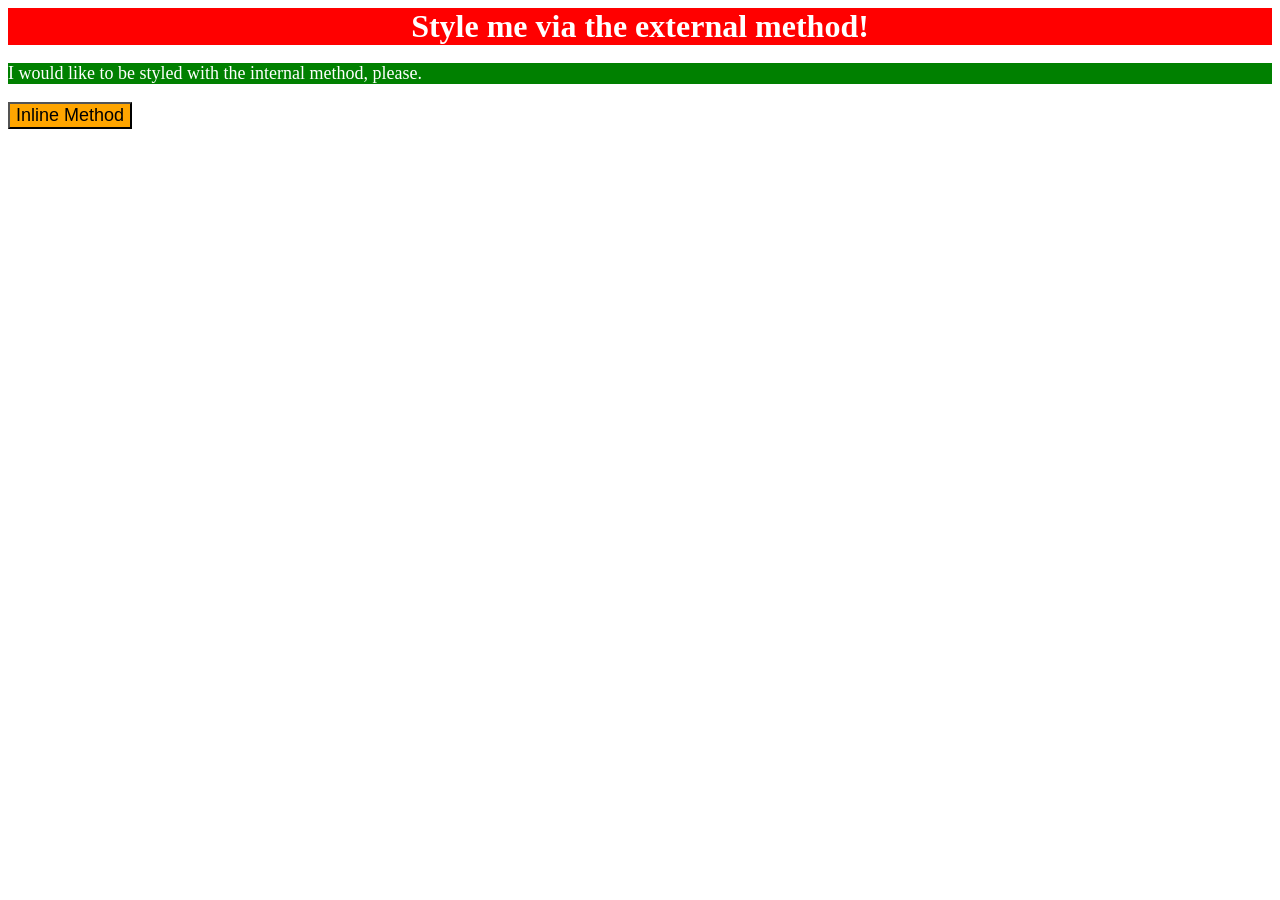
<file: foundations/intro-to-css/01-css-methods/index.html>
<!DOCTYPE html>
<html lang="en">
  <head>
    <link rel="stylesheet" href="styles.css">
    <meta charset="UTF-8">
    <meta http-equiv="X-UA-Compatible" content="IE=edge">
    <meta name="viewport" content="width=device-width, initial-scale=1.0">
    <title>Methods for Adding CSS</title>
    <style>
      p {
        background-color: green;
        color: white;
        font-size: 18px;
      }
    </style>

  </head>
  <body>
    <div class="external">Style me via the external method!</div>
    
    <p>I would like to be styled with the internal method, please.</p>

    <button style="background-color: orange; font-size: 18px;">Inline Method</button>
  </body>
</html>
</file>
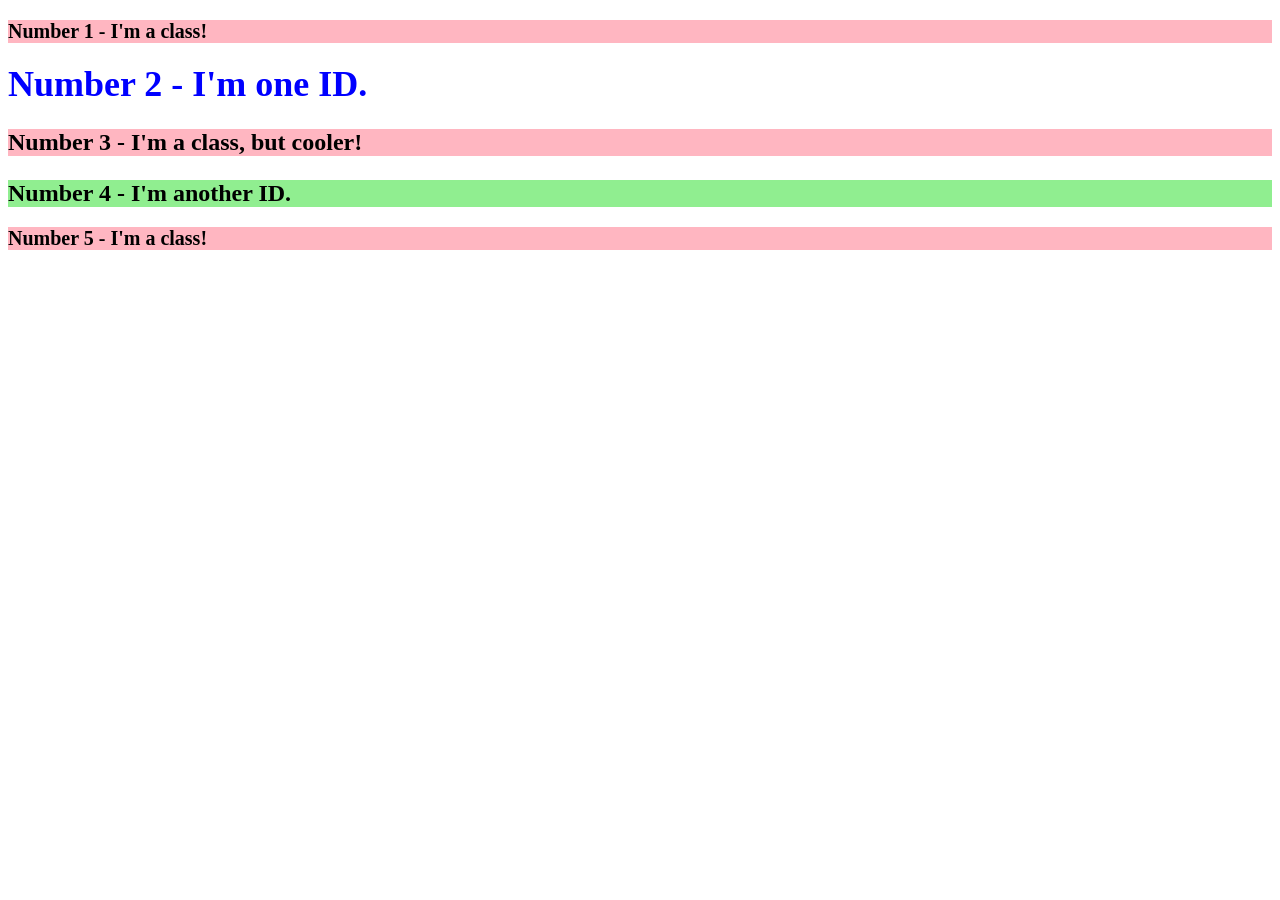
<file: foundations/intro-to-css/02-class-id-selectors/index.html>
<!DOCTYPE html>
<html lang="en">
  <head>
    <meta charset="UTF-8">
    <meta http-equiv="X-UA-Compatible" content="IE=edge">
    <meta name="viewport" content="width=device-width, initial-scale=1.0">
    <title>Class and ID Selectors</title>
    <link rel="stylesheet" href="style.css">
  </head>
  <body>
    <p class="simple-class">Number 1 - I'm a class!</p>
    <div id="id-2">Number 2 - I'm one ID.</div>
    <p class="cooler-class">Number 3 - I'm a class, but cooler!</p>
    <div id="id-4">Number 4 - I'm another ID.</div>
    <p class="simple-class">Number 5 - I'm a class!</p>
  </body>
</html>
</file>
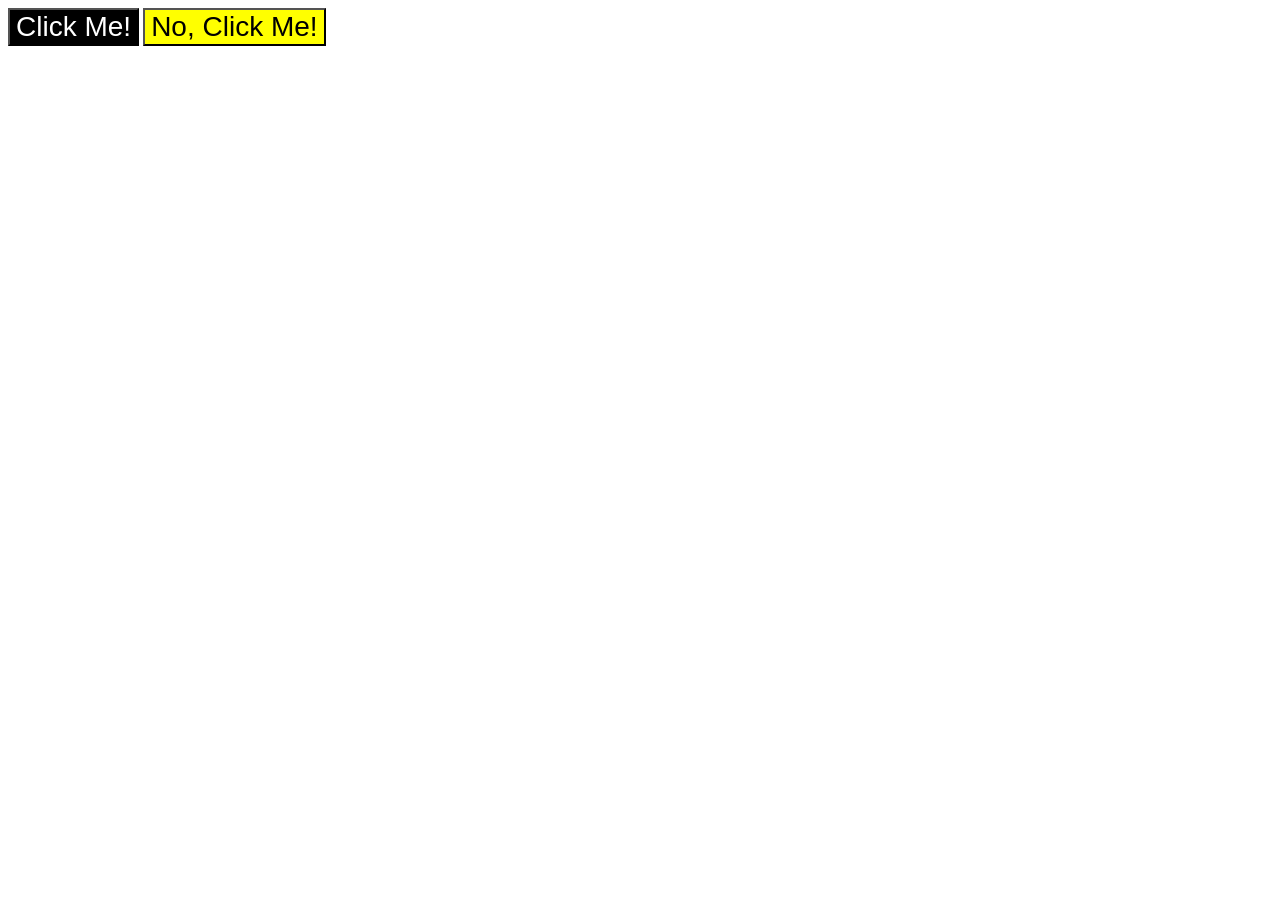
<file: foundations/intro-to-css/03-grouping-selectors/index.html>
<!DOCTYPE html>
<html lang="en">
  <head>
    <meta charset="UTF-8">
    <meta http-equiv="X-UA-Compatible" content="IE=edge">
    <meta name="viewport" content="width=device-width, initial-scale=1.0">
    <title>Grouping Selectors</title>
    <link rel="stylesheet" href="style.css">
  </head>
  <body>
    <button class="button-clickme">Click Me!</button>
    <button class="button-noclickme">No, Click Me!</button>
  </body>
</html>
</file>
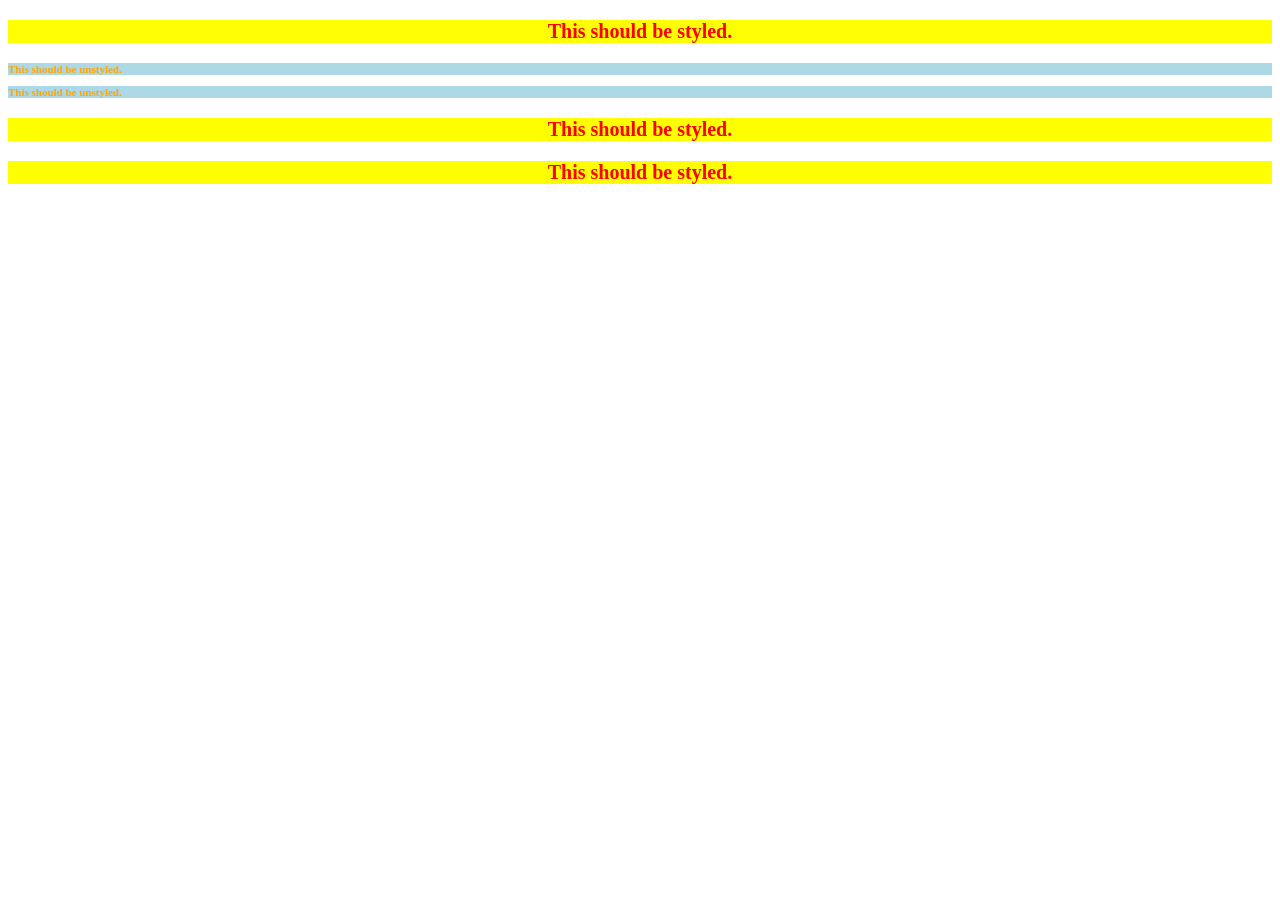
<file: foundations/intro-to-css/05-descendant-combinator/index.html>
<!DOCTYPE html>
<html lang="en">
  <head>
    <meta charset="UTF-8">
    <meta http-equiv="X-UA-Compatible" content="IE=edge">
    <meta name="viewport" content="width=device-width, initial-scale=1.0">
    <title>Descendant Combinator</title>
    <link rel="stylesheet" href="style.css">
  </head>
  <body>

    <div class="container">
      <p class="text">This should be styled.</p>
    </div>

    <p class="text">This should be unstyled.</p>
    <p class="text">This should be unstyled.</p>
    
    <div class="container">
      <p class="text">This should be styled.</p>
      <p class="text">This should be styled.</p>
    </div>
    
  </body>
</html>
</file>
<file: foundations/intro-to-css/01-css-methods/styles.css>
.external {
    background-color: red;
    text-align: center;
    color: white;
    font-size: 32px;
    font-weight: bold;

}
</file>
<file: foundations/intro-to-css/02-class-id-selectors/style.css>
/* Add CSS Styling */

.simple-class {
    background-color: lightpink;
    font-size: 20px;
    font-weight: bold;
}

#id-2 {
    color: blue;
    font-size: 36px;
    font-weight: bold;
}

.cooler-class {
    background-color: lightpink;
    font-size: 24px;
    font-weight: bold;
}

#id-4 {
    background-color: lightgreen;
    font-size: 24px;
    font-weight: bold;
}
</file>
<file: foundations/intro-to-css/03-grouping-selectors/style.css>
/* Add CSS Styling */

.button-clickme, 
.button-noclickme {
    font-size: 28px;
    font-family: Helvetica, Times New Roman, sans-serif;
}

.button-clickme {
    color: white;
    background-color: black;
}

.button-noclickme {
    color: black;
    background-color: yellow;
}
</file>
<file: foundations/intro-to-css/05-descendant-combinator/style.css>
/* Add CSS Styling */

.container .text {
    color: red;
    background-color: yellow;
    text-align: center;
    font-size: 20px;
}

.text {
    font-weight: bold;
    background-color: lightblue;
    color: orange;
    font-size: 11px;
}
</file>
